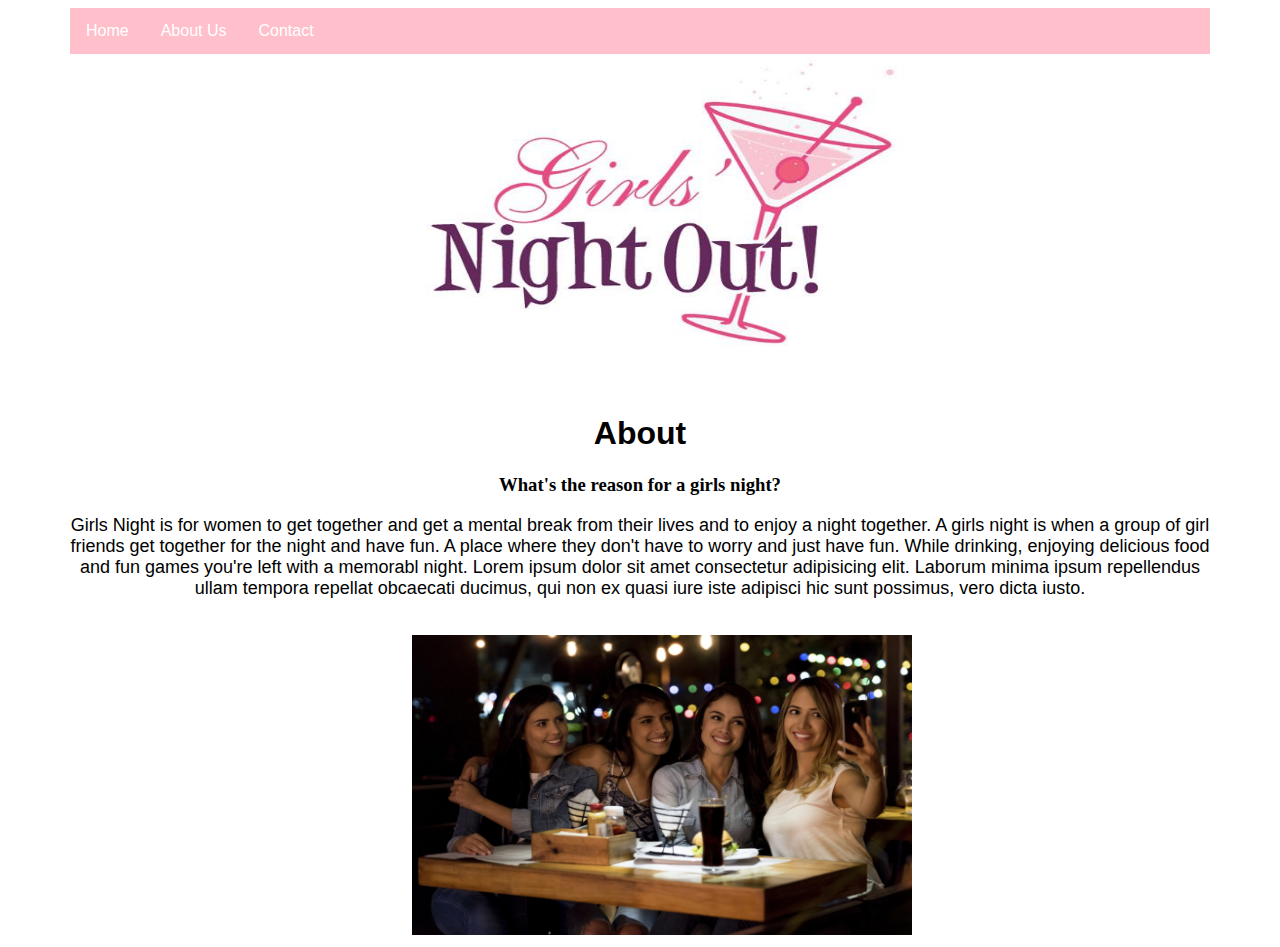
<file: pages/about.html>
<!DOCTYPE html>
<html lang="en">

<head>
    <meta charset="UTF-8">
    <meta name="viewport" content="width=device-width, initial-scale=1.0">
    <meta http-equiv="X-UA-Compatible" content="ie=edge">
    <link rel="stylesheet" href="../styling/about.css">
    <title>About</title>
</head>

<body>
    <div class="navbar">
        <a href="../index.html">Home</a>
        <a href="../pages/about.html">About Us</a>
        <a href="../pages/contact.html">Contact</a>
    </div>
    <div class="center">
        <img src="../resources/about/page2.jpg" alt="girls" width="500" height="300" class="chacha">
    </div>
    <br><br>
    <div class="middle">
        <h1>About</h1>
    </div>
    <div class="middle">
        <h3>What's the reason for a girls night?</h3>
        <p>Girls Night is for women to get together and get a mental break from their lives and to enjoy a night
            together. A girls night is when a group of girl friends get together for the night and have fun. A place
            where they don't have to worry and just have fun. While drinking, enjoying delicious food and fun games
            you're left with a memorabl night. Lorem ipsum dolor sit
            amet consectetur adipisicing elit. Laborum minima ipsum repellendus ullam tempora repellat obcaecati
            ducimus, qui non ex quasi iure iste adipisci hic sunt possimus, vero dicta iusto.</p>
    </div>
    <br>
    <div class="center">
        <img src="../resources/about/page2.1.jpg" alt="girls taking selfie" width="500" height="300">
    </div>
</body>

</html>
</file>
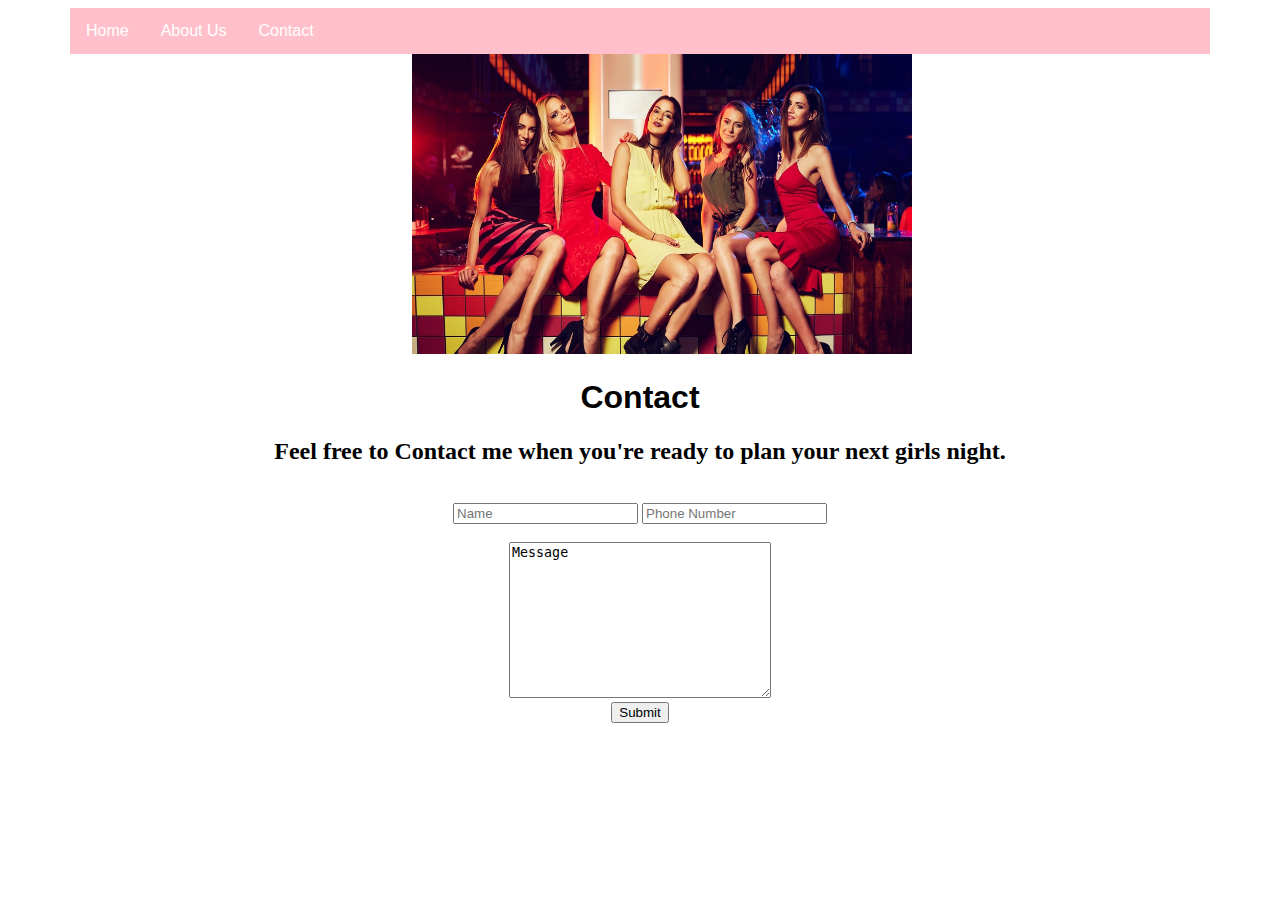
<file: pages/contact.html>
<!DOCTYPE html>
<html lang="en">
<head>
    <meta charset="UTF-8">
    <meta name="viewport" content="width=device-width, initial-scale=1.0">
    <meta http-equiv="X-UA-Compatible" content="ie=edge">
    <link rel="stylesheet" href="../styling/about.css">
    <title>Contact</title>
</head>
<body>
    <div class="navbar">
        <a href="../index.html">Home</a>
        <a href="../pages/about.html">About Us</a>
        <a href="../pages/contact.html">Contact</a>
        </div>
    <div class="center">
        <img src="../resources/contact/page3.jpg" alt="" width="500" height="300">
    </div>
    <div class="middle">
        <h1>Contact</h1>
    </div>
    <div class="middle">
        <h2>Feel free to Contact me when you're ready to plan your next girls night.</h2>
    </div>
    <br>
    <div class="middle">
        <input type="text" placeholder="Name" name="Name">
        <input type="text"  placeholder="Phone Number" name="Phone">
    </div><br>
    <div class="middle">    
    <textarea name="Message" id="" cols="30" rows="10">Message</textarea>
        <br>
        <button class="submit">Submit</button>
    </div>
</body>
</html>
</file>
<file: styling/about.css>
.navbar {
    overflow: hidden;
    background-color: pink;
    font-family: Impact, Haettenschweiler, 'Arial Narrow Bold', sans-serif;
}
.navbar a {
    float: left;
    font-size: 16px;
    color: white;
    text-align: center;
    padding: 14px 16px;
    text-decoration: none;
}
.navbar a:hover{
    background-color: black; 
}
.center {
    align-content: center;
    margin-left: 30%;
}
body {
    margin-left: 70px;
    margin-right: 70px;
}
.middle {
    text-align: center;
}
h1{
    font-size: 32px;
    font-family: 'Franklin Gothic Medium', 'Arial Narrow', Arial, sans-serif;
}
h1:hover {
    color: pink;
}
 h2 h3 {
    font-size: 24px;
    font-family: 'Franklin Gothic Medium', 'Arial Narrow', Arial, sans-serif;
}
p {
    font-family: 'Franklin Gothic Medium', 'Arial Narrow', Arial, sans-serif;
    font-size: 18px;
}
@keyframes chacha {
   0% {left: -100px;}
   25% {left: 100px;}
   50% {left: -100px;}
   75% {left: 100px;}
   100% {left: -100px;}

}
.chacha {
    position: relative;
    animation: chacha 3s infinite;
}
</file>
